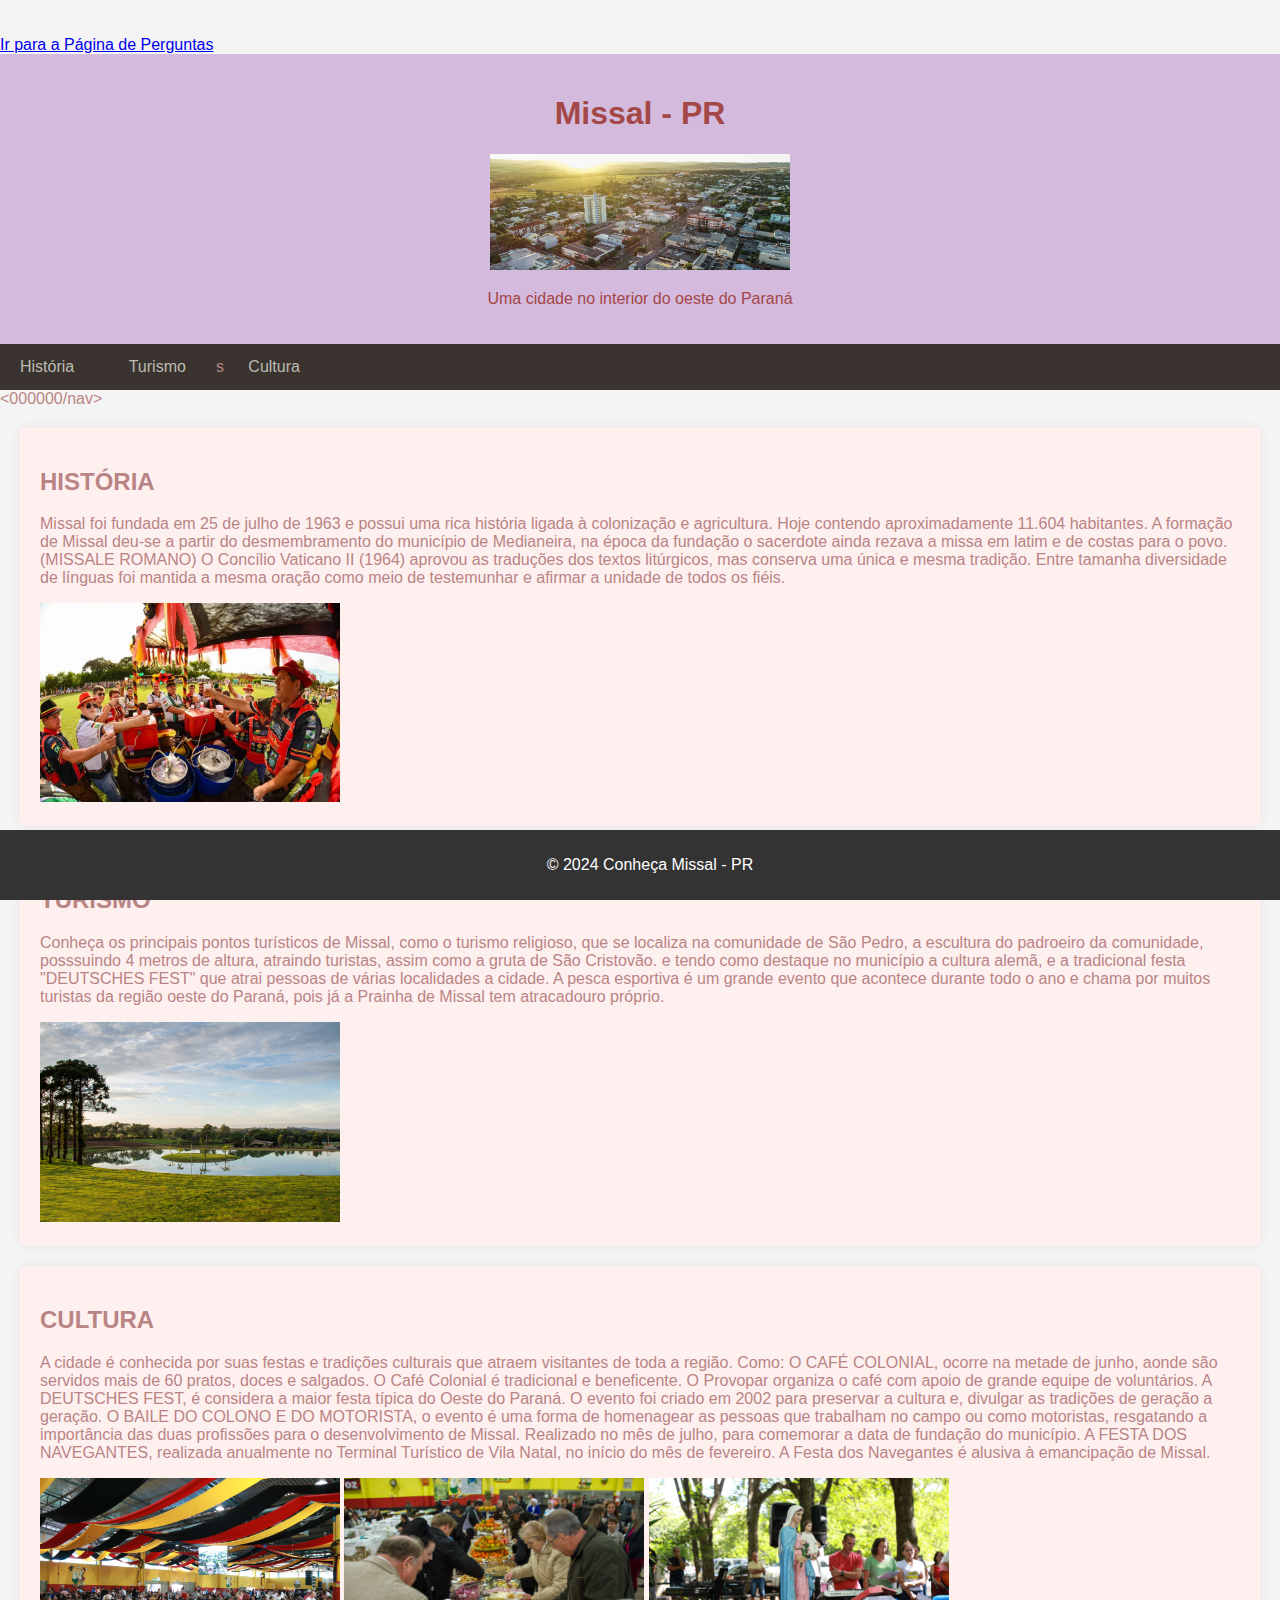
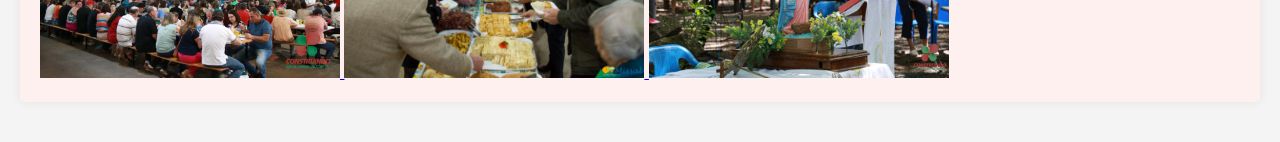
<file: index.html>
<!DOCTYPE html>
<html lang="pt-br">
<head>
<meta charset="UTF-8">
<meta name="viewport" content="width=device-width, initial-scale=1.0">
<title>Conheça Missal - PR</title>
<link rel="stylesheet" href="style.css">
<!-- Link para a página pergunta.html -->
<br><br>
<a href="pergunta.html">Ir para a Página de Perguntas</a>
</head>
<body>
<header>
<h1>Missal - PR</h1>
<a href="https://www.exemplo.com" target="_blank">
    <img src="FOTOMISSAL.jpg" alt="Descrição da imagem" style="width:300px;height:auto;">
    </a>
<p>Uma cidade no interior do oeste do Paraná</p>
</header>
<nav>
<ul>
<li><a href="#historia">História</a></li>
<li><a href="#turismo">Turismo</a></li>s
<li><a href="#cultura">Cultura</a></li>
</ul>
<000000/nav>
<main>
<section id="historia">
<h2>HISTÓRIA</h2>
<p>Missal foi fundada em 25 de julho de 1963 e possui uma rica história ligada à colonização e
agricultura. Hoje contendo aproximadamente 11.604 habitantes. 
A formação de Missal deu-se a partir do desmembramento do município de Medianeira, na época da fundação o sacerdote ainda rezava a missa em latim e de costas para o povo. (MISSALE ROMANO) O Concílio Vaticano II (1964) aprovou as traduções dos textos litúrgicos, mas conserva uma única e mesma tradição. Entre tamanha diversidade de línguas foi mantida a mesma oração como meio de testemunhar e afirmar a unidade de todos os fiéis. </p>
<a href="https://www.exemplo.com" target="_blank">
    <img src="fotomissal3.webp" alt="Descrição da imagem" style="width:300px;height:auto;">
    </a>
</section>
<section id="turismo">
<h2>TURISMO</h2>
<p>Conheça os principais pontos turísticos de Missal, como o turismo religioso, que se localiza na comunidade de São Pedro, a escultura do padroeiro da comunidade, posssuindo 4 metros de altura, atraindo turistas, assim como a gruta de São Cristovão. e
tendo como destaque no município a cultura alemã, e a tradicional festa "DEUTSCHES FEST" que atrai pessoas de várias localidades a cidade. A pesca esportiva é um grande evento que acontece durante todo o ano e chama por muitos turistas da região oeste do Paraná, pois  já a Prainha de Missal tem atracadouro próprio.</p>
<a href="https://www.exemplo.com" target="_blank">
    <img src="fotomissal6.jpg" alt="Descrição da imagem" style="width:300px;height:auto;">
    </a>
</section>
<section id="cultura">
<h2>CULTURA</h2>
<p>A cidade é conhecida por suas festas e tradições culturais que atraem visitantes de
toda a região. Como:
O CAFÉ COLONIAL, ocorre na metade de junho, aonde são servidos mais de 60 pratos, doces e salgados. O Café Colonial é tradicional e beneficente. O Provopar organiza o café com apoio de grande equipe de voluntários.
A DEUTSCHES FEST, é considera a maior festa típica do Oeste do Paraná. O evento foi criado em 2002 para preservar a cultura e, divulgar as tradições de geração a geração.
O BAILE DO COLONO E DO MOTORISTA, o evento é uma forma de homenagear as pessoas que trabalham no campo ou como motoristas, resgatando a importância das duas profissões para o desenvolvimento de Missal. Realizado no mês de julho, para comemorar a data de fundação do município.
A FESTA DOS NAVEGANTES, realizada anualmente no Terminal Turístico de Vila Natal, no início do mês de fevereiro. A Festa dos Navegantes é alusiva à emancipação de Missal.</p>
<a href="https://www.exemplo.com" target="_blank">
    <img src="fotomissal2.jpg" alt="Descrição da imagem" style="width:300px;height:auto;">
    </a>
    <a href="https://www.exemplo.com" target="_blank">
        <img src="fotomissal4.jpg" alt="Descrição da imagem" style="width:300px;height:auto;">
        </a>
        <a href="https://www.exemplo.com" target="_blank">
            <img src="fotomissal5.jpg" alt="Descrição da imagem" style="width:300px;height:auto;">
            </a>
</section>
</main>
<footer>
<p>&copy; 2024 Conheça Missal - PR</p>
</footer>
</body>
</html>
</file>
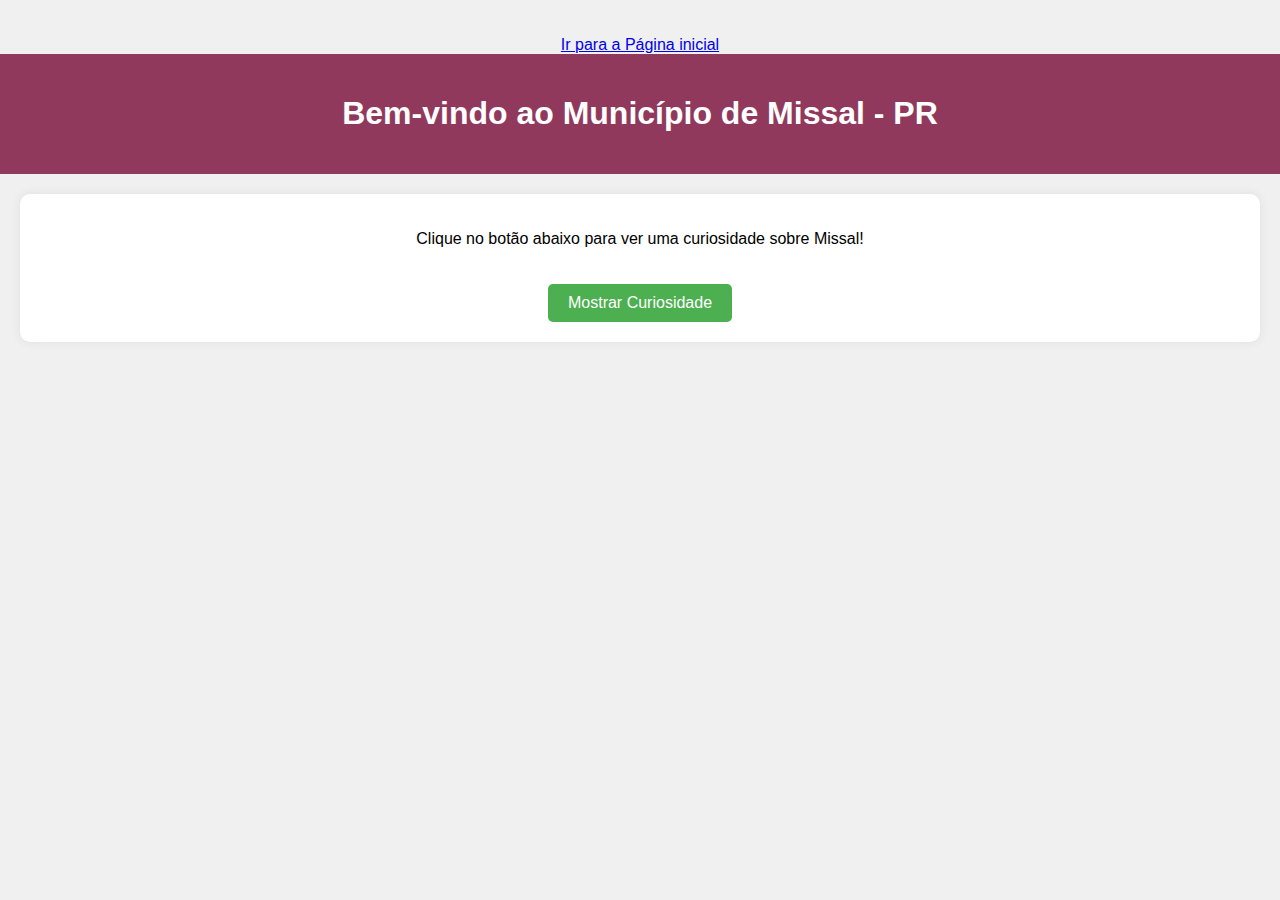
<file: pergunta.html>
<!DOCTYPE html>
<html lang="pt-BR">
<head>
<meta charset="UTF-8">
<meta name="viewport" content="width=device-width, initial-scale=1.0">
<title>Missal - PR</title>
<link rel="stylesheet" href="stylepergunta.css">
</head>
<!-- Link para a página pergunta.html -->
<br><br>
<a href="index.html">Ir para a Página inicial</a>
<body>
<header>
<h1>Bem-vindo ao Município de Missal - PR</h1>
</header>
<div class="content">
<p id="message">Clique no botão abaixo para ver uma curiosidade sobre Missal!</p>
<button onclick="showCuriosity()">Mostrar Curiosidade</button>
</div>

<script src="script.js"></script>
</body>
</html>
</file>
<file: style.css>
body {
    font-family: Arial, sans-serif;
    margin: 0;
    padding: 0;
    background: #f4f4f4;
    color: #b98484;
    }
    
    header {
    background-color: #d4badd;
    color: rgb(163, 71, 71);
    padding: 20px;
    text-align: center;
    }
    
    nav ul {
    list-style-type: none;
    padding: 0;
    background-color: #3a332f;
    overflow: hidden;
margin: 0;footer {
    background-color: #333;
    color: rgb(143, 128, 128);
    text-align: center;
    padding: 10px;
    position: fixed;
    bottom: 0;
    width: 100%;
    }
}

nav ul li {
display: inline;
margin-right: 10px;
}

nav ul li a {
color: rgb(188, 189, 178);
text-decoration: none;
padding: 14px 20px;
display: inline-block;
}

nav ul li a:hover {
background-color: #111;
}

main {
padding: 20px;
}

section {
margin-bottom: 20px;
background: rgb(255, 240, 240);
padding: 20px;
border-radius: 5px;
box-shadow: 0 0 10px rgba(129, 55, 55, 0.1);
}
footer {
    background-color: #333;
    color: white;
    text-align: center;
    padding: 10px;
    position: fixed;
    bottom: 0;
    width: 100%;
    }
</file>
<file: stylepergunta.css>
body {
    font-family: Arial, sans-serif;
    background-color: #f0f0f0;
    margin: 0;
    padding: 0;
    text-align: center;
}
header {
    background-color: #91395d;
    color: white;
    padding: 20px;
}
.content {
    margin: 20px;
    padding: 20px;
    background-color: white;
    border-radius: 10px;
    box-shadow: 0 0 10px rgba(109, 73, 73, 0.1);
}
button {
    padding: 10px 20px;
    font-size: 16px;
    margin-top: 20px;
    cursor: pointer;
    background-color: #4CAF50;
    color: white;
    border: none;
    border-radius: 5px;
}
</file>
